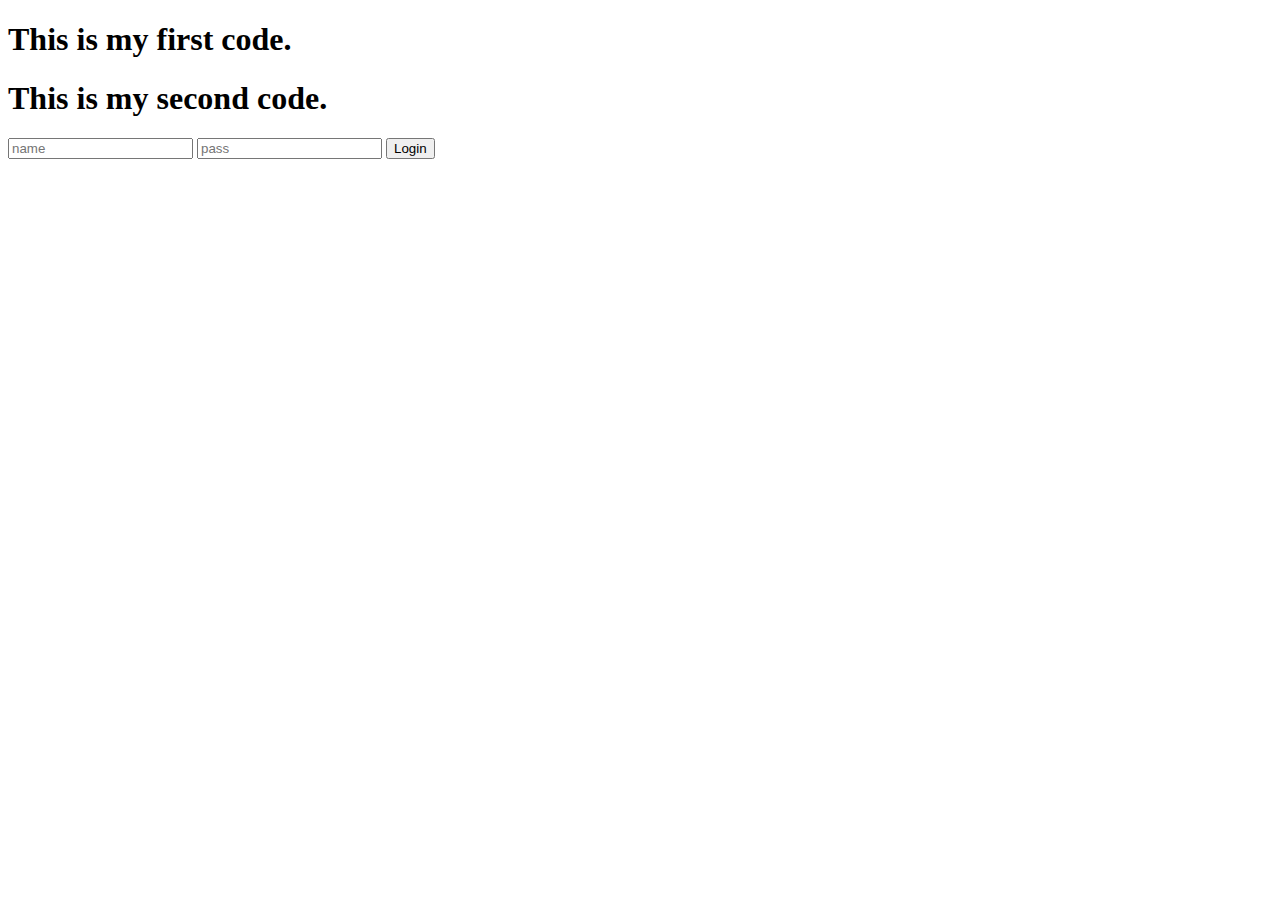
<file: index.html>
<!DOCTYPE html>
<html lang="en">
<head>
    <meta charset="UTF-8">
    <meta name="viewport" content="width=device-width, initial-scale=1.0">
    <title>Document</title>
</head>
<body>
    <h1>This is my first code.</h1>
    <h1>This is my second code.</h1>
    <form>
        <input type="text" placeholder="name">
        <input type="text" placeholder="pass">
        <button>Login</button>
    </form>
</body>
</html>
</file>
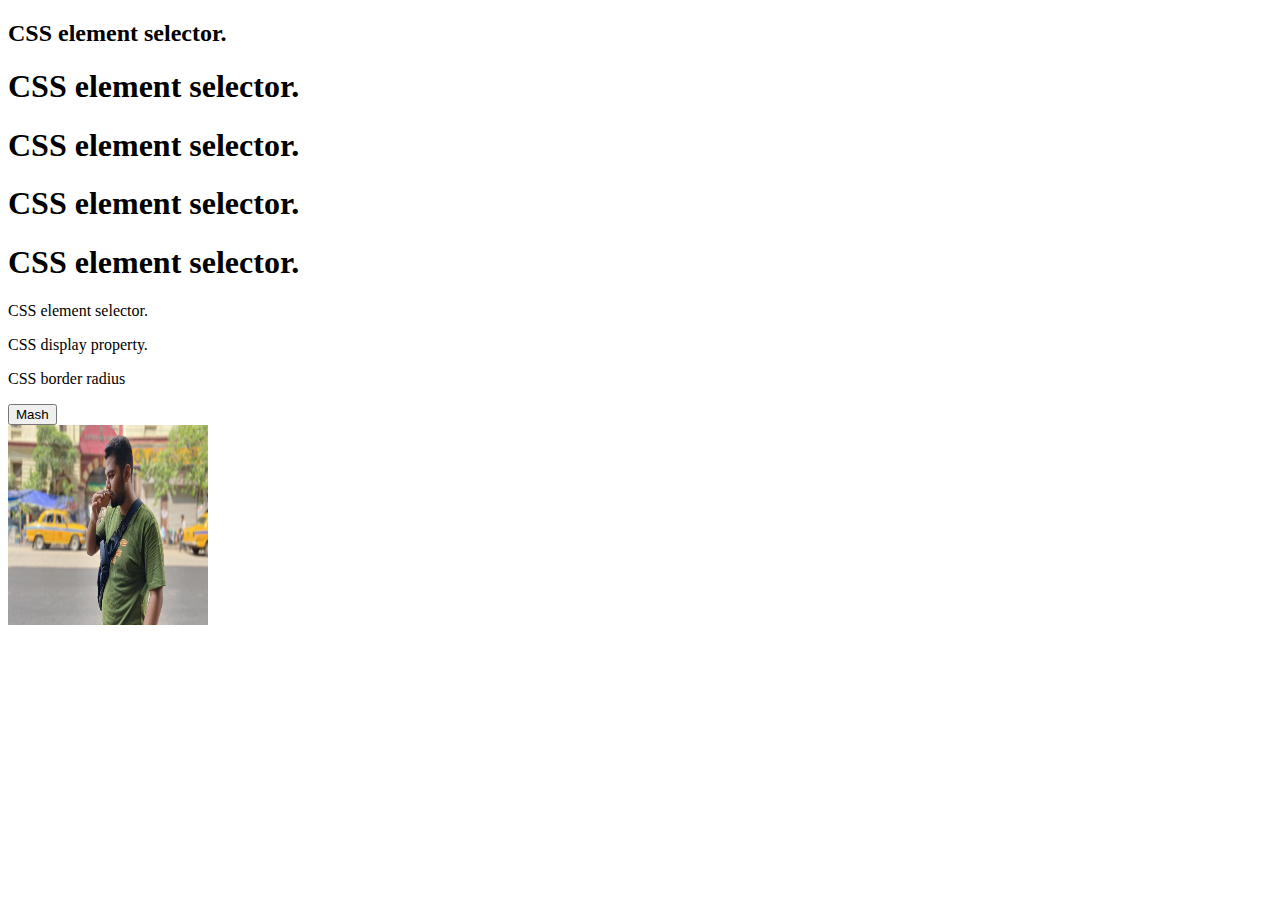
<file: CSS Practice/index.html>
<!DOCTYPE html>
<html lang="en">
<head>
    <meta charset="UTF-8">
    <meta name="viewport" content="width=device-width, initial-scale=1.0">
    <title>Document</title>
    <link rel="stylesheet" href="style.css">
</head>
<body>
    <h2>CSS element selector.</h2>
    <h1 class="h1-text">CSS element selector.</h1>
    <h1 id="h1-id">CSS element selector.</h1>
    <h1 style="cursor: alias;">CSS element selector.</h1>
    <h1 style="cursor: not-allowed;">CSS element selector.</h1>
    <p style="cursor: all-scroll;">CSS element selector.</p>
    <p style="cursor: ne-resize;">CSS display property.</p>
    <p style="cursor: crosshair;">CSS border radius</p>
    <div class="my-div">
    </div>
    <button class="btn">Mash</button><br>
    <img src="Mash_Kolkata2.jpg" height="200" width="200"> <br>
</body>
</html>
</file>
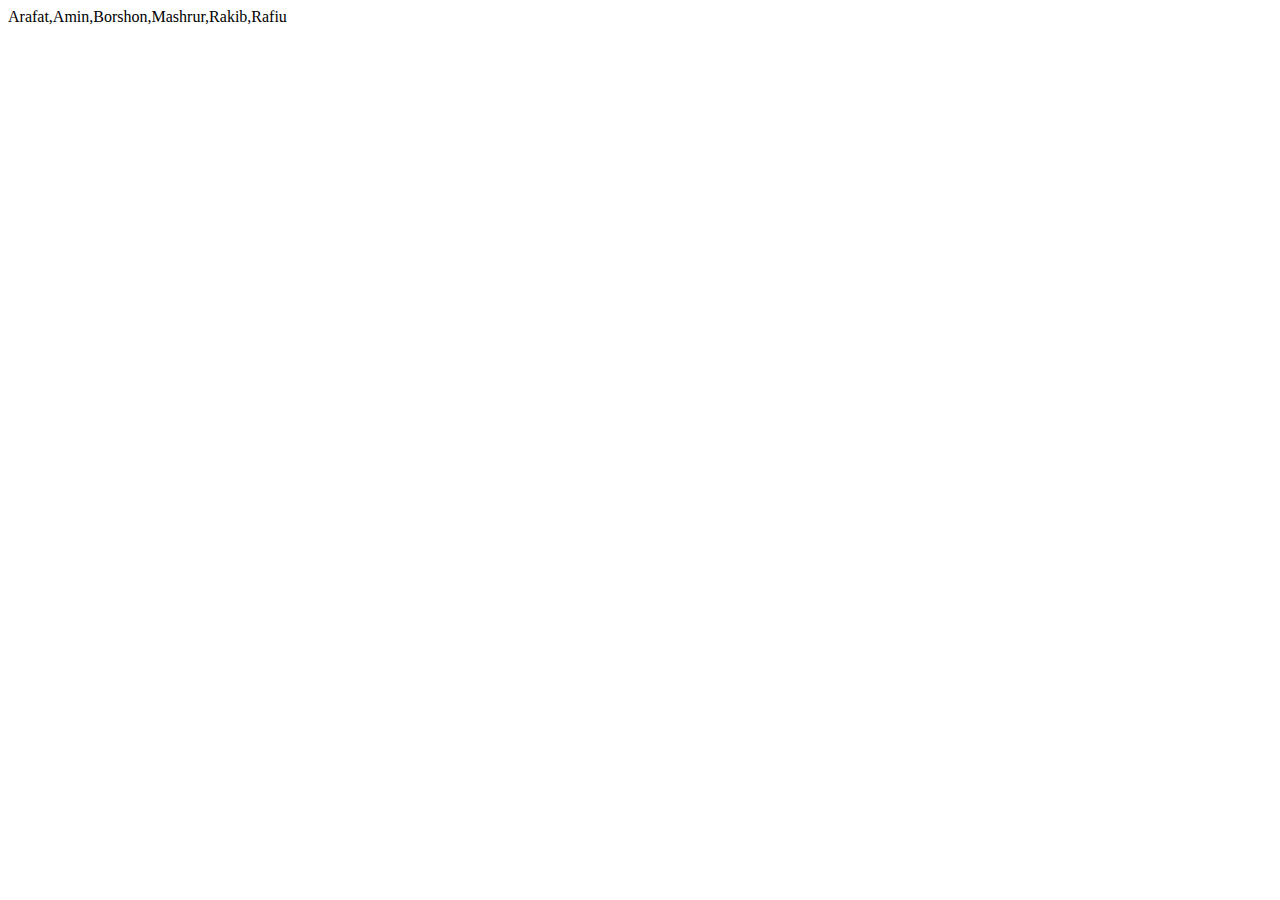
<file: JS/index.html>
<!DOCTYPE html>
<html lang="en">
<head>
    <meta charset="UTF-8">
    <meta name="viewport" content="width=device-width, initial-scale=1.0">
    <title>Document</title>

</head>
<body>

</body>
<script src="assets/js/script.js"></script>
</html>
</file>
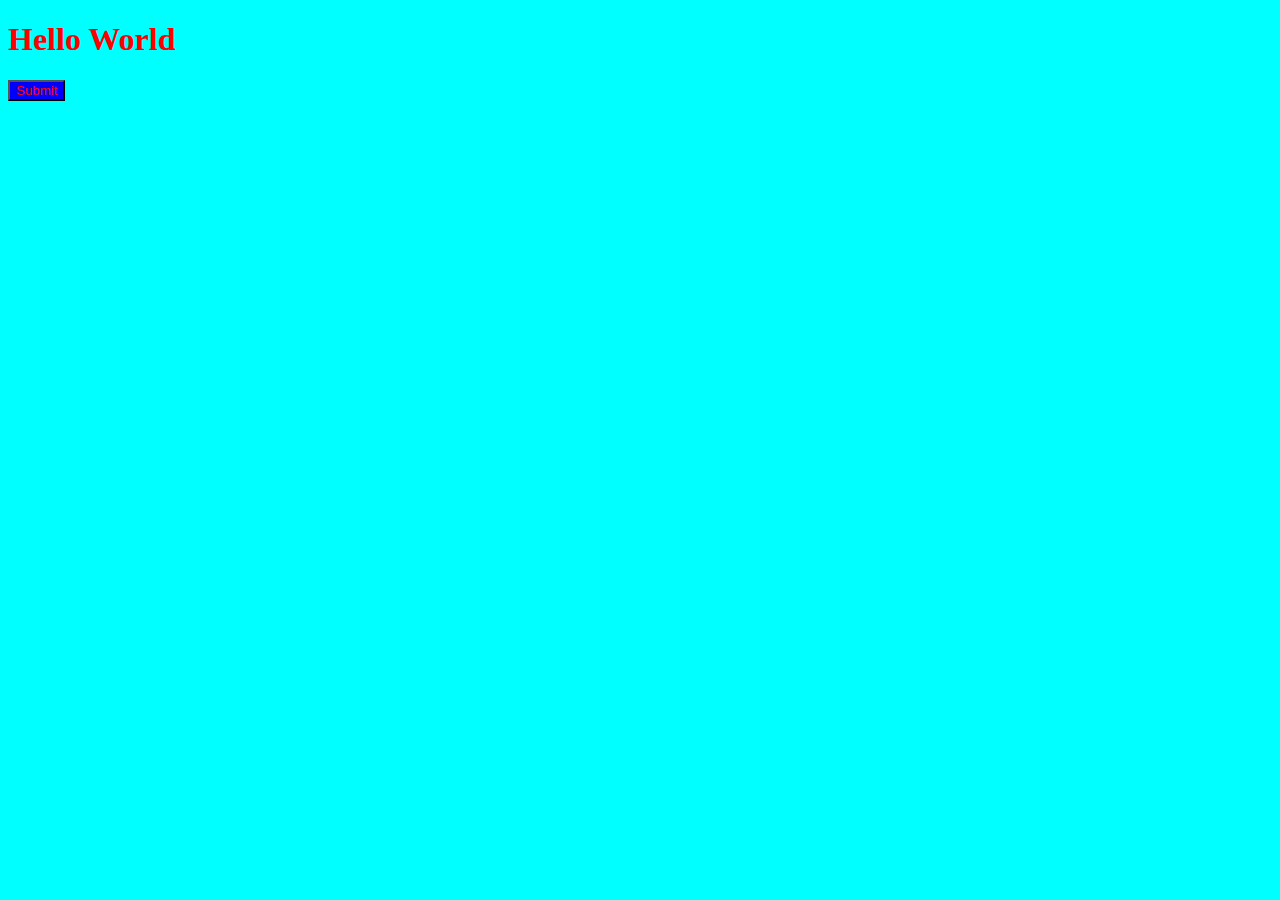
<file: SASS/index.html>
<!DOCTYPE html>
<html lang="en">
<head>
    <meta charset="UTF-8">
    <meta name="viewport" content="width=device-width, initial-scale=1.0">
    <title>Document</title>
    <link rel="stylesheet" href="style.css">
</head>
<body>
    <h1 class="text">Hello World</h1>
    <button>Submit</button>
</body>
</html>
</file>
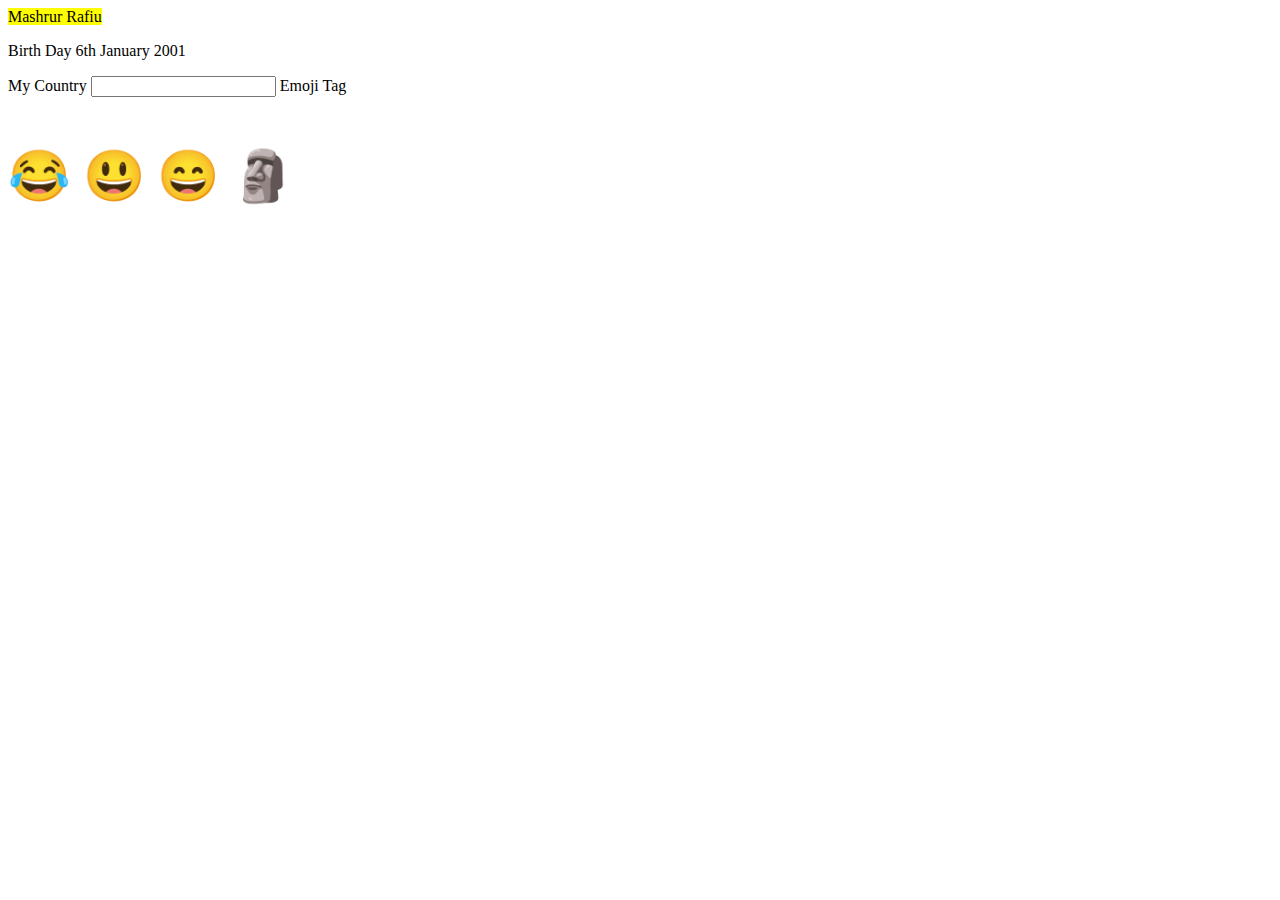
<file: HTML practice/Meta tag.html>
<!DOCTYPE html>
<html lang="en">
<head>
    <meta charset="UTF-8">
    <meta name="viewport" content="width=device-width, initial-scale=1.0">
    <meta name="description" content="description">
    <meta name="keyword" content="">
    <meta name="authot" content="Mashrur Rafiu">

    <meta property="og:site_name" content="Mashrur Rafiu">
    <meta property="og:url" content="mashrur.com">
    <meta property="og:title" content="Mashrur Rafiu">
    <meta property="og:description" content="description">
    <meta property="og:image" content=".//">

    <meta http-equiv="cache-control" content="max-age=0">
    <meta http-equiv="cache-control" content="no-cache">
    <meta http-equiv="expire" content="0">
    <meta http-equiv="pragma" content="no-cache">



    <title>Document</title>
</head>
<body>

    <mark>Mashrur Rafiu</mark>
    <p> Birth Day <time datetime="2001-01-06"> 6th January 2001</time></p>

    <lebel>My Country</lebel>
    <input type="text" list="CountryList">
    <datalist id="CountryList">
        <option>Bangladesh</option>
        <option>Brazil</option>
        <option>Argentina</option>
        <option>America</option>
        <option>India</option>
    </datalist>

    <lebel>Emoji Tag</lebel>
    <p style="font-size:50px ;">
        &#128514
        &#128515
        &#128516
        &#128511
    </p>

    
</body>
</html>
</file>
<file: CSS Practice/style.css>
/*
*{
    background-color: bisque;
}

h2{
    color: green;
}

.h1-text{
    color: red;
}

#h1-id{
    color: blue;
}

h1,h2,p{
    font-size: 35px;
}


body{
    background-image: url(Mash_Kolkata2.jpg);
    background-repeat: no-repeat;
    background-attachment: fixed;
    background-size: cover;
}

h1{
    border-style: solid;
}


.my-div{
    height: 100px;
    width: 100px;
    background-color: bisque;
    border-radius: 1px 50px 1px 50px;
}

p{
    display: inline-block;
}

img{
    float: inline-end;
}
p{
    font-size: 30px;
    font-weight: 300;
    color: brown;
    font-family:fantasy;
}
.btn{
    background-color: brown;
    border-radius: 10px;
    padding: 30px;
    color: rgb(26, 158, 219);
}
.btn:hover{
    background-color: forestgreen;
    color: white;
}
img{
    width: 500px;
    height: auto;
    filter:brightness(80%);
    filter:blur(0.7px);


}
*/
</file>
<file: SASS/style.css>
.text {
  color: red;
}

body {
  background-color: aqua;
}

button {
  color: Red;
  background-color: Blue;
}

/*# sourceMappingURL=style.css.map */
</file>
